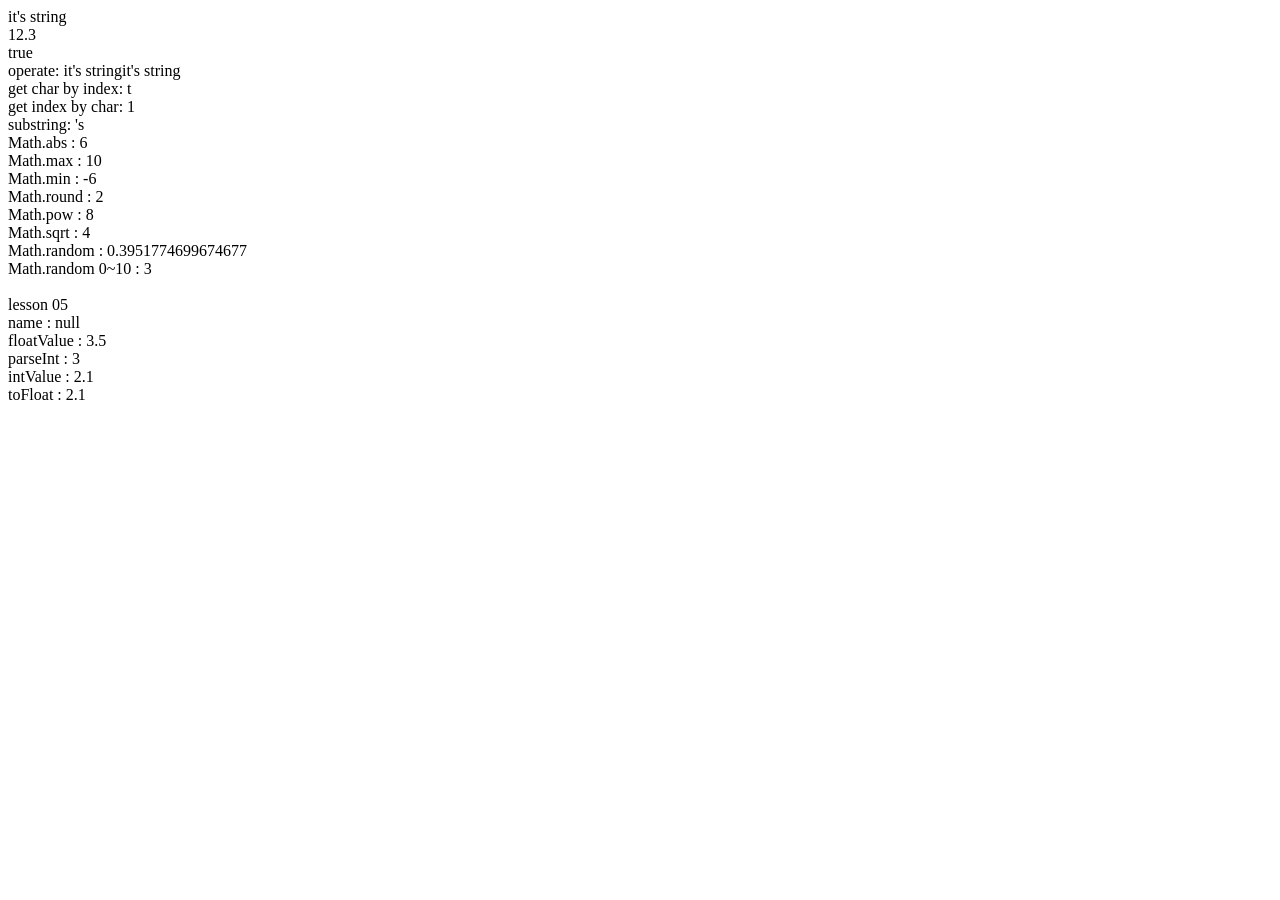
<file: index.html>
<!DOCTYPE html>
<html>
    <head>
        <meta charset="UTF-8" />
        <title>studying-javascript</title>
    </head>
    <body>
        <script src="lesson01.js"></script>
        <script src="number.js"></script>
        <script src="lesson05.js"></script>
    </body>
</html>
</file>
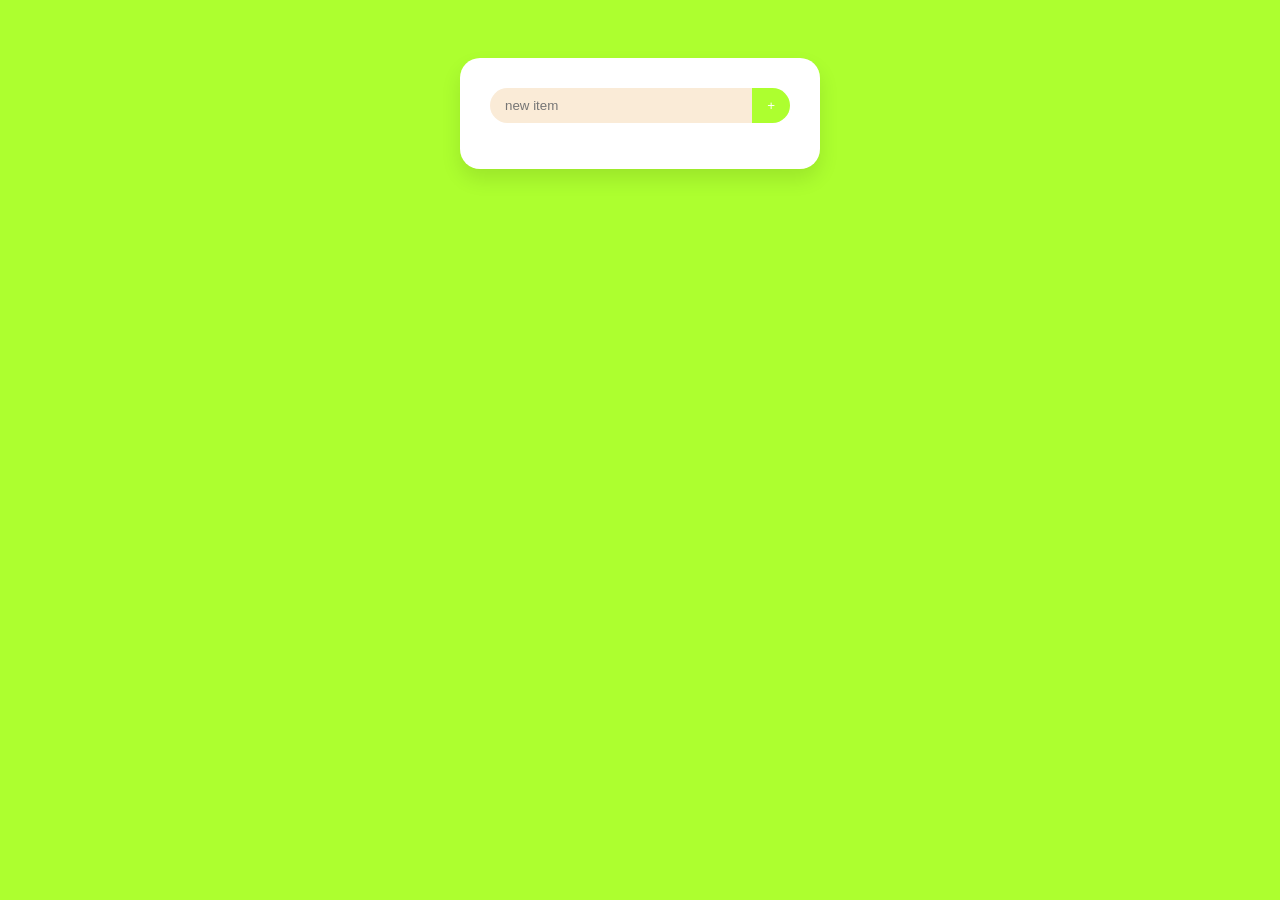
<file: PAPAYA/APP_ToDoList/index.html>
<!DOCTYPE html>
<html>
    <head>
        <meta charset="UTF-8" />
        <title>APP_ToDoList</title>
        <link rel="stylesheet" href="style.css">
    </head>
    <body>
        <div class="mainDiv">
            <div class="keyinDiv">
                <input id="itemInput" type="text" placeholder="new item">
                <button id="addItemBtn">+</button>
            </div>
            <ul id="listUi">
            </ul>
        </div>
        <script src="script.js"></script>
    </body>
</html>
</file>
<file: PAPAYA/APP_ToDoList/style.css>
body {
    background-color: greenyellow;
    display: flex;
    justify-content: center;
}

.mainDiv {
    background-color: white;
    width: 300px;
    padding: 30px;
    margin-top: 50px;
    border-radius: 20px;
    box-shadow: 0 10px 20px rgba(0, 0, 0, 0.1); // 水平 垂直 模糊半徑 透明度
}

.keyinDiv {
    display: flex;
    border-radius: 25px;
    overflow: hidden; /* 超出圓角的區域 隱藏起來 */
}

#itemInput {
    flex-grow: 1;
    border: none;
    background-color: antiquewhite;
    padding: 10px 15px;
    outline: none; /* 輪廓 關閉*/
}

#addItemBtn {
    background-color: greenyellow;
    border: none;
    color: white;
    padding: 10px 15px; /* 內距: 上下10px, 左右15px */
    cursor: pointer;
}

#listUi {
    list-style-type: none; /*項目符號 關閉*/
    padding: 0; /* 切齊輸入框的左邊 */
}

#listUi li {
    display: flex;
    padding: 10px 0;
    border-bottom: 1px solid antiquewhite;
}

#listUi label {
    flex-grow: 1;
}

.doneCheckbox {
    margin-right: 10px;
}

.recycle {
    background: none;
    border: none;
    cursor: pointer;
    opacity: 0.5;
}

.recycle:hover {
    opacity: 1;
}
</file>
